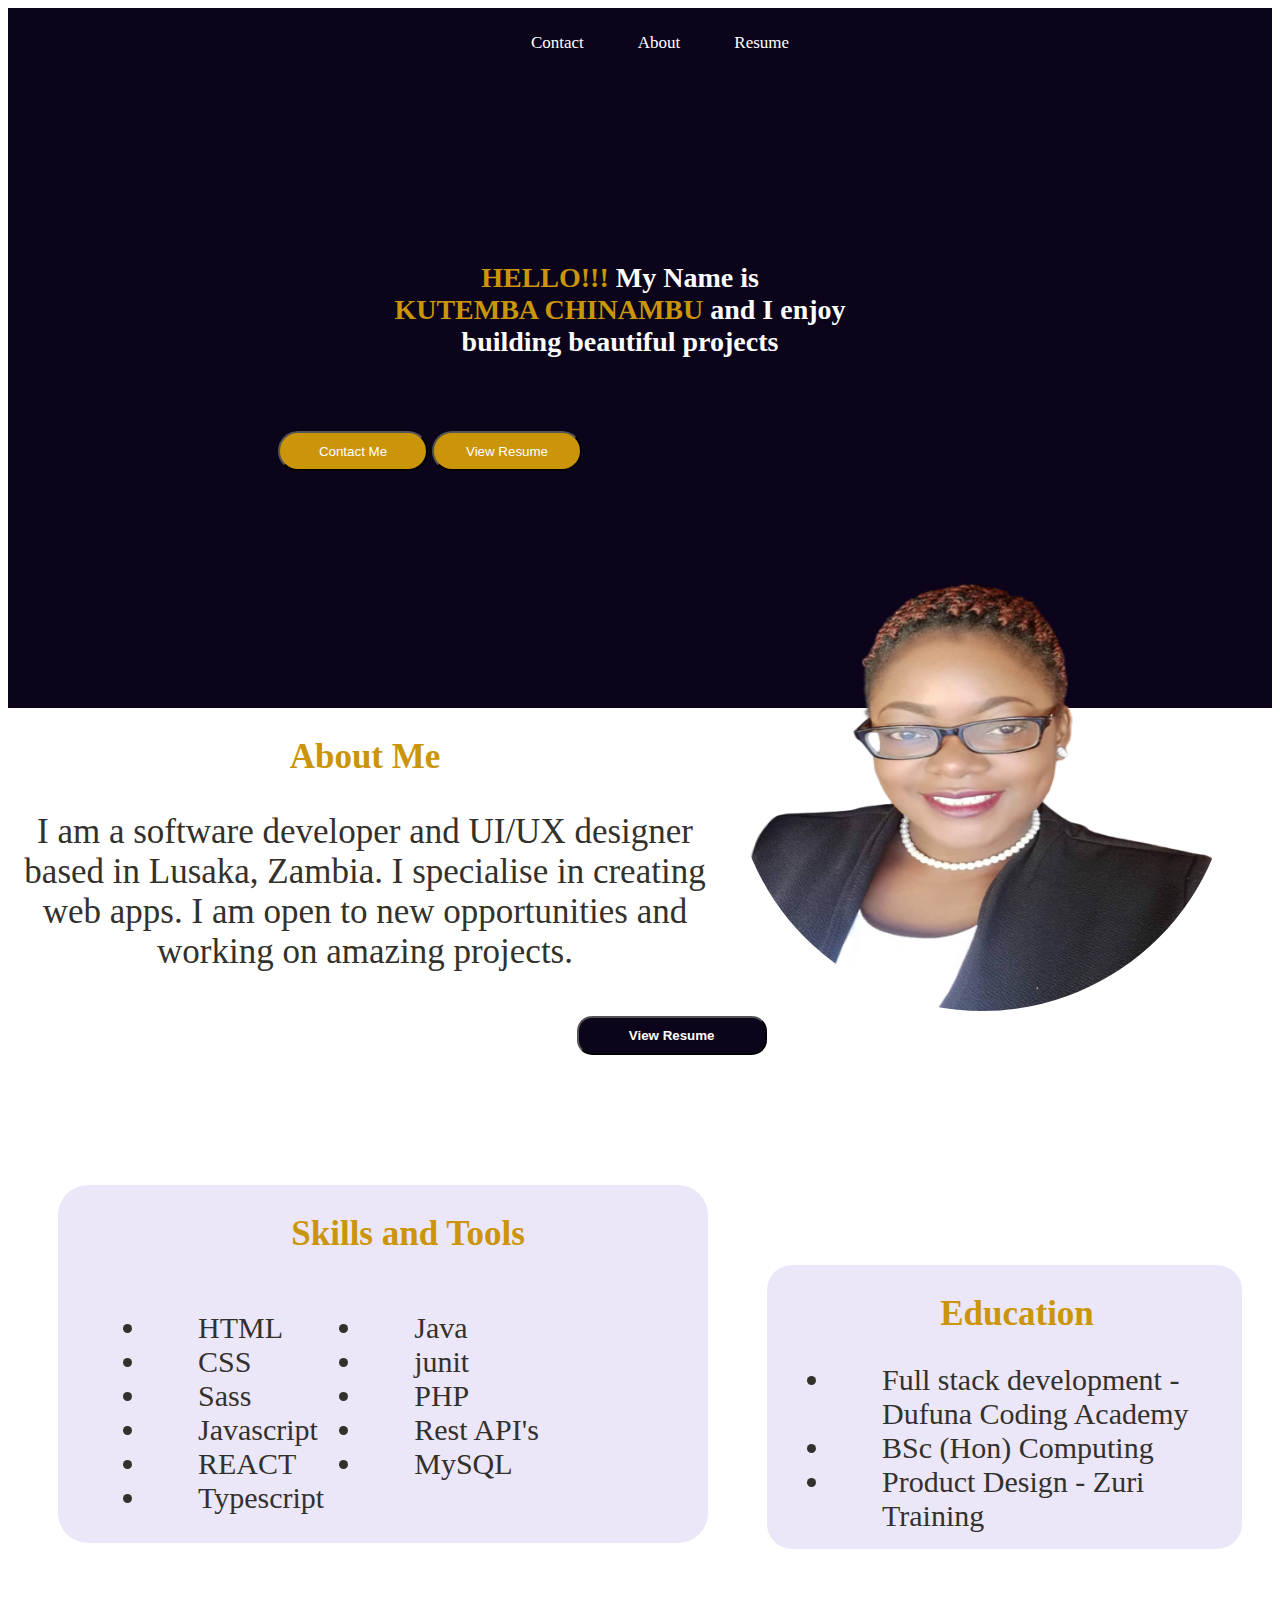
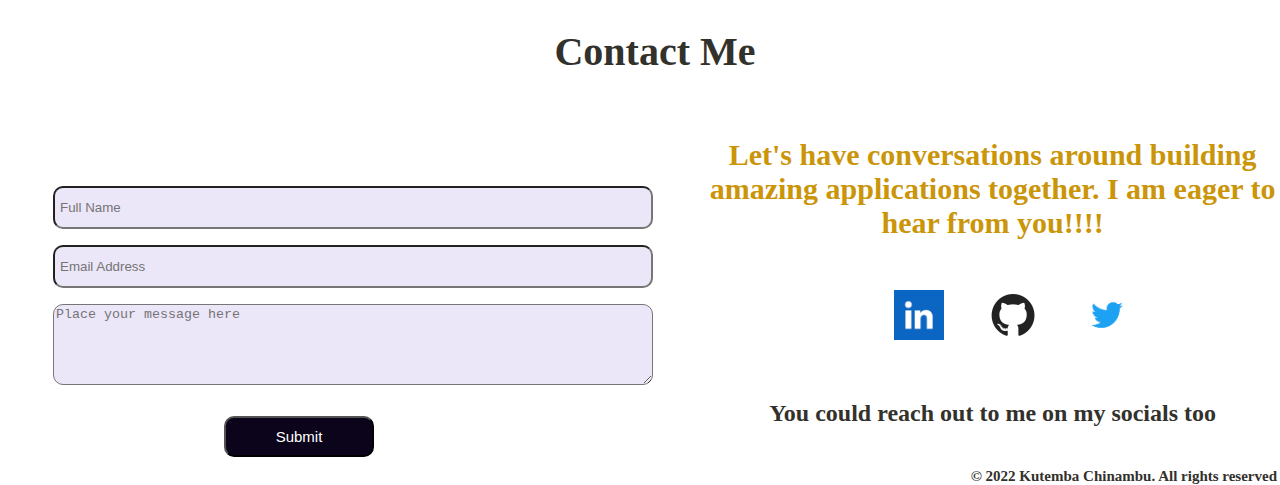
<file: index.html>
<html lang="en">
    <head>
        <meta charset="UTF-8" />
        <meta name="viewport" content="width=device-width, initial-scale=1.0" />
        <title>Kutemba's Portfolio</title>
        <link rel="stylesheet" href="sass/style.css" />
    </head>
    <body>
        <div class="firstpage">
            <section class="nav">
                <ul>
                    <li><a href="#contact">Contact</a></li>
                    <li><a href="#about"> About</a></li>
                    <li><a href="https://docs.google.com/document/d/1u0KnTFdUvs_WLLNSxBh6FAd6_hLVeV-2TIHshOcZ3tE/edit?usp=sharing">Resume</a></li>
                </ul>
            </section>
            <section class="main">
                <div id="maintext">
                    <h3><span>HELLO!!!</span>  My Name is<br/> <span>KUTEMBA CHINAMBU</span> and I enjoy<br/> building beautiful projects </h3>
                    <div class="buttons">
                        <button><a href="#contact">Contact Me</a></button>
                        <button><a href="https://docs.google.com/document/d/1u0KnTFdUvs_WLLNSxBh6FAd6_hLVeV-2TIHshOcZ3tE/edit?usp=sharing">View Resume</button></a> 
    
                    </div>

                </div>
                <div id="image">
                    <img src="images/kutemba.png" alt="kutemba" />
                </div>
               
            </section>
        </div>
            <section id="about">
                <h2>About Me</h2>
                <p>I am a software developer and UI/UX designer based in Lusaka, Zambia.
                     I specialise in creating web apps. I am open to new opportunities and working on amazing projects.  </p>
                <div class="abt"><button><a href="https://docs.google.com/document/d/1u0KnTFdUvs_WLLNSxBh6FAd6_hLVeV-2TIHshOcZ3tE/edit?usp=sharing"> View Resume</button></a></div>
                
                <div class="sk">
                     <div class="skills">
                        <h2>Skills and Tools</h2>
                    <ul id="left">
                        <li>HTML</li>
                        <li>CSS</li>
                        <li>Sass</li>
                        <li>Javascript</li>
                        <li>REACT </li>
                        <li>Typescript</li>    
                    </ul>
                    <ul id="right">
                        <li>Java</li>
                        <li>junit</li>
                        <li>PHP</li>
                        <li>Rest API's</li>
                        <li>MySQL</li>

                    </ul>
                </div>

                    </div>

                <div class="ed">
                    <div class="education">
                        <h2>Education</h2>
                        <ul>
                            <li>Full stack development - Dufuna Coding Academy</li>
                            <li>BSc (Hon) Computing</li>
                            <li>Product Design - Zuri Training</li>
                            
                        </ul>
                    </div>
    

                </div>    
                    
               
            </section>
            <section id="contact">
                <h2>Contact Me</h2>
                <div class="forms">
                    <form  action="https://formspree.io/f/xeqdjvlq" method="post">
                        <input type="text" id="fullname" name="fname" placeholder="Full Name"><br>
                        <input type="text" id="email" name="email" placeholder="Email Address"><br>
                        <textarea placeholder="Place your message here" id="message" name="message" rows="5" cols="50" ></textarea>
                        <div id="btn"><button type="submit">Submit</button></div>
                        </form>
                </div>
               
                <div class="socials">
                    <p>Let's have conversations around building amazing applications together. I am eager to hear from you!!!!</p>
                    <div id="pad">
                        <ul>
                            <li><a href="https://www.linkedin.com/in/kutemba-chinambu-2165829a"><img src="images/linkedin.png" alt="linkedIn" /></a> </li>
                            <li><a href="https://github.com/Kutembachinambu"><img src="images/github.jpg" alt="github" /></a></li>
                            <li><a href="https://twitter.com/KutembaChinambu?t=g5zUSXXlPW5EfU_lV7NiRA&s=08"><img src="images/twitter.png" alt="twitter" /></a></li>
                            
                        </ul>

                    </div>
                
                <h5>You could reach out to me on my socials too</h5>
                <p id="copy">&#169; 2022 Kutemba Chinambu. All rights reserved</p>

                </div> 
                   
             </section>
             <section class="footer">
                
             </section>
            
    </body>

</html>
</file>
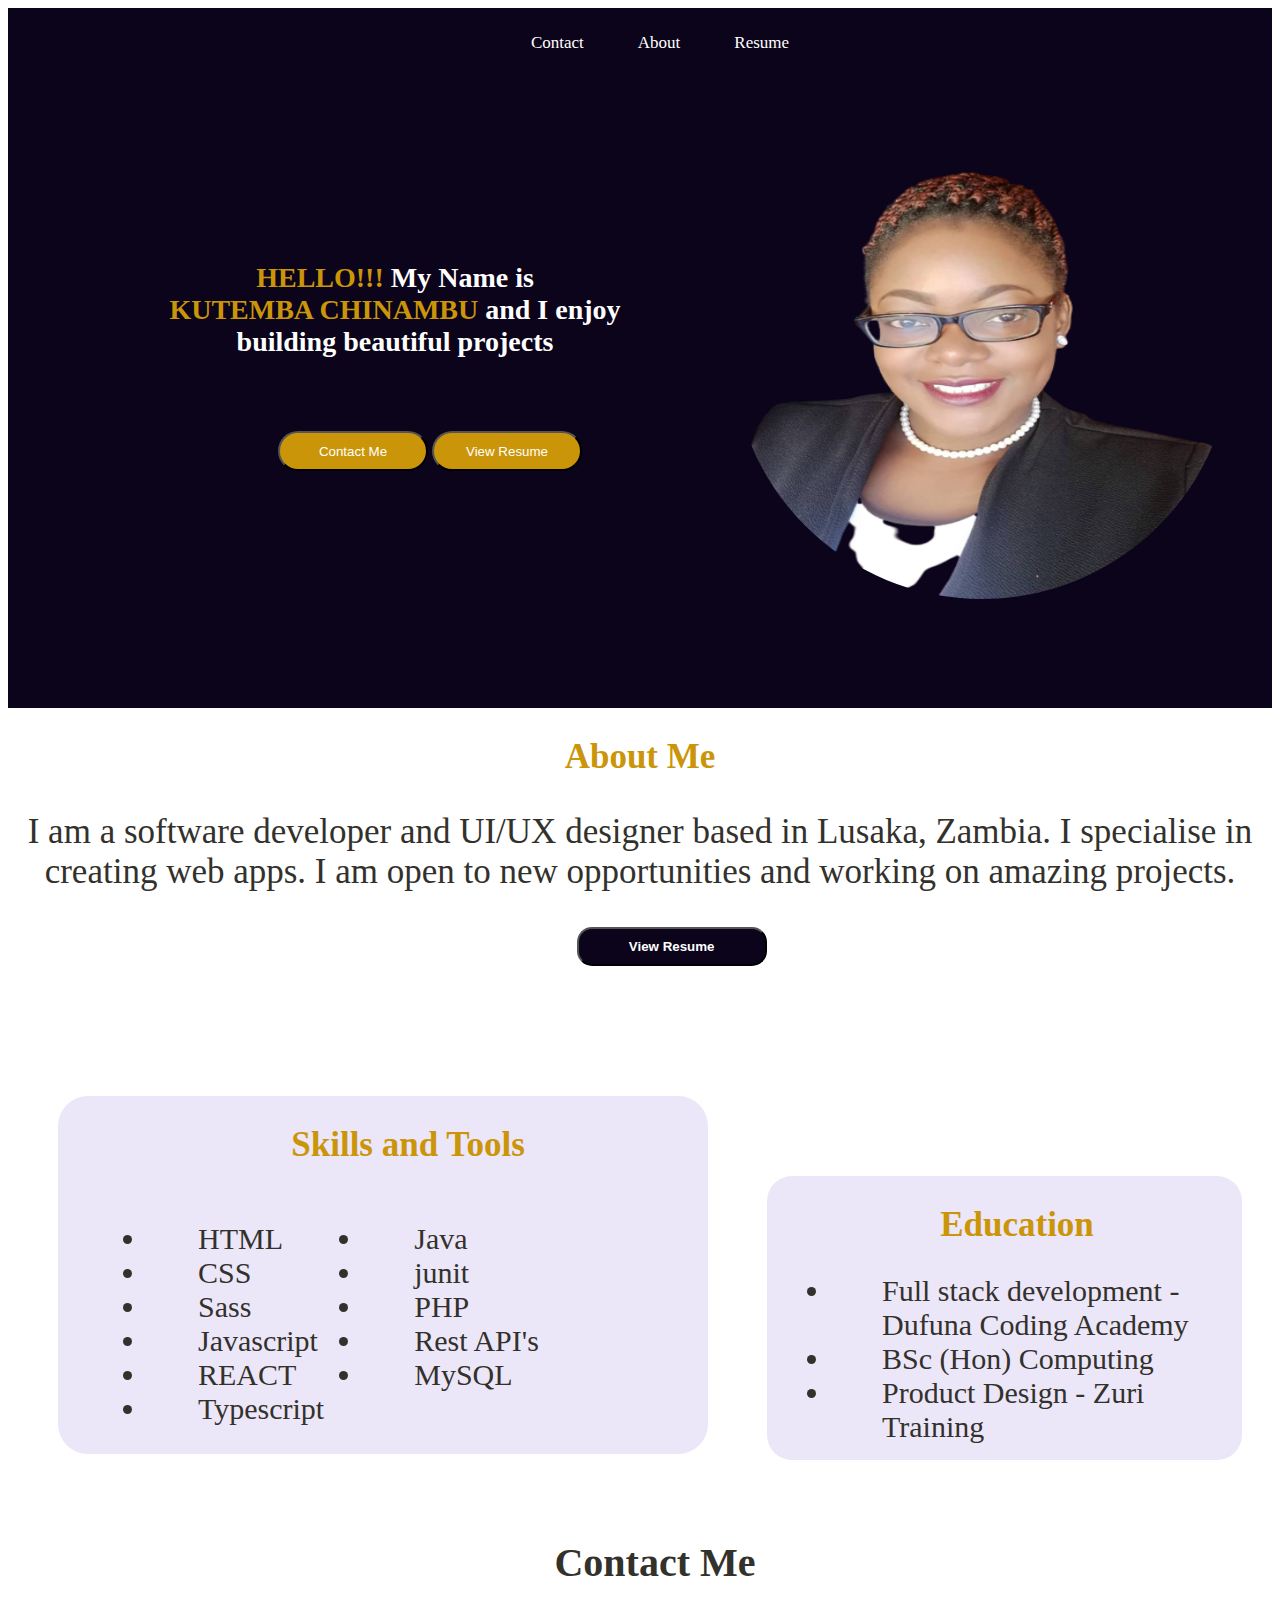
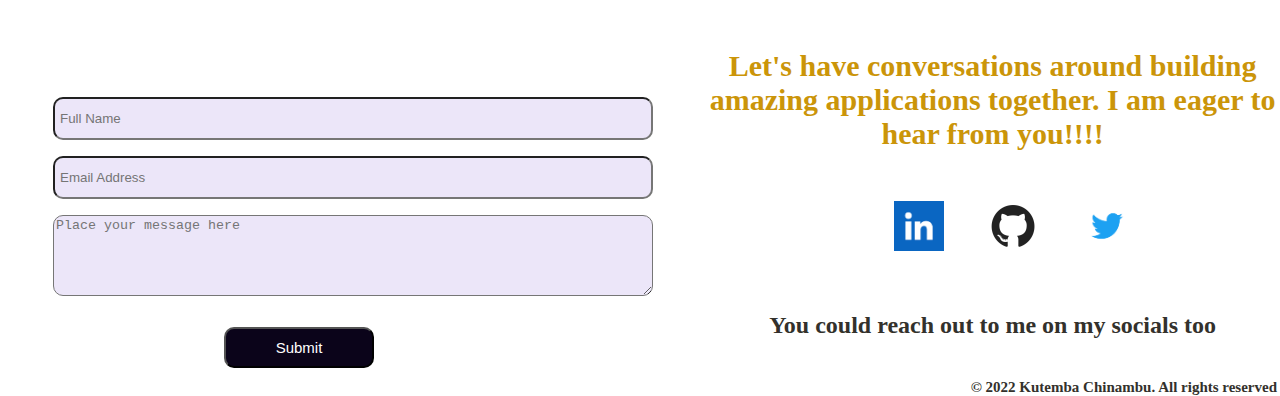
<file: portfolio.html>
<html lang="en">
    <head>
        <meta charset="UTF-8" />
        <meta name="viewport" content="width=device-width, initial-scale=1.0" />
        <title>Kutemba's Portfolio</title>
        <link rel="stylesheet" href="sass/style.css" />
    </head>
    <body>
        <div class="firstpage">
            <section class="nav">
                <ul>
                    <li><a href="#contact">Contact</a></li>
                    <li><a href="#about"> About</a></li>
                    <li><a href="https://docs.google.com/document/d/1u0KnTFdUvs_WLLNSxBh6FAd6_hLVeV-2TIHshOcZ3tE/edit?usp=sharing">Resume</a></li>
                </ul>
            </section>
            <section class="main">
                <div id="image">
                    <img src="images/kutemba.png" alt="kutemba" />
                </div>
                <div id="maintext">
                    <h3><span>HELLO!!!</span>  My Name is<br/> <span>KUTEMBA CHINAMBU</span> and I enjoy<br/> building beautiful projects </h3>
                    <div class="buttons">
                        <button><a href="#contact">Contact Me</a></button>
                        <button><a href="https://docs.google.com/document/d/1u0KnTFdUvs_WLLNSxBh6FAd6_hLVeV-2TIHshOcZ3tE/edit?usp=sharing">View Resume</button></a> 
    
                    </div>

                </div>
            </section>
        </div>
            <section id="about">
                <h2>About Me</h2>
                <p>I am a software developer and UI/UX designer based in Lusaka, Zambia.
                     I specialise in creating web apps. I am open to new opportunities and working on amazing projects.  </p>
                <div class="abt"><button><a href="https://docs.google.com/document/d/1u0KnTFdUvs_WLLNSxBh6FAd6_hLVeV-2TIHshOcZ3tE/edit?usp=sharing"> View Resume</button></a></div>
                
                <div class="sk">
                     <div class="skills">
                        <h2>Skills and Tools</h2>
                    <ul id="left">
                        <li>HTML</li>
                        <li>CSS</li>
                        <li>Sass</li>
                        <li>Javascript</li>
                        <li>REACT </li>
                        <li>Typescript</li>    
                    </ul>
                    <ul id="right">
                        <li>Java</li>
                        <li>junit</li>
                        <li>PHP</li>
                        <li>Rest API's</li>
                        <li>MySQL</li>

                    </ul>
                </div>

                    </div>

                <div class="ed">
                    <div class="education">
                        <h2>Education</h2>
                        <ul>
                            <li>Full stack development - Dufuna Coding Academy</li>
                            <li>BSc (Hon) Computing</li>
                            <li>Product Design - Zuri Training</li>
                            
                        </ul>
                    </div>
    

                </div>    
                    
               
            </section>
            <section id="contact">
                <h2>Contact Me</h2>
                <div class="forms">
                    <form  action="https://formspree.io/f/xeqdjvlq" method="post">
                        <input type="text" id="fullname" name="fname" placeholder="Full Name"><br>
                        <input type="text" id="email" name="email" placeholder="Email Address"><br>
                        <textarea placeholder="Place your message here" id="message" name="message" rows="5" cols="50" ></textarea>
                        <div id="btn"><button type="submit">Submit</button></div>
                        </form>
                </div>
               
                <div class="socials">
                    <p>Let's have conversations around building amazing applications together. I am eager to hear from you!!!!</p>
                    <div id="pad">
                        <ul>
                            <li><a href="https://www.linkedin.com/in/kutemba-chinambu-2165829a"><img src="images/linkedin.png" alt="linkedIn" /></a> </li>
                            <li><a href="https://github.com/Kutembachinambu"><img src="images/github.jpg" alt="github" /></a></li>
                            <li><a href="https://twitter.com/KutembaChinambu?t=g5zUSXXlPW5EfU_lV7NiRA&s=08"><img src="images/twitter.png" alt="twitter" /></a></li>
                            
                        </ul>

                    </div>
                
                <h5>You could reach out to me on my socials too</h5>
                <p id="copy">&#169; 2022 Kutemba Chinambu. All rights reserved</p>

                </div> 
                   
             </section>
             <section class="footer">
                
             </section>
            
    </body>

</html>
</file>
<file: sass/style.css>
.firstpage {
  width: 100%;
  height: 800;
  background-color: #0B041A;
}
@media only screen and (min-width: 1236px) and (max-width: 1550px) {
  .firstpage {
    height: 700px;
  }
}
@media only screen and (min-width: 901px) and (max-width: 1235px) {
  .firstpage {
    height: 550px;
  }
}
@media only screen and (min-width: 601px) and (max-width: 900px) {
  .firstpage {
    height: 700px;
  }
}
@media only screen and (max-width: 600px) {
  .firstpage {
    height: 600px;
  }
}
@media only screen and (min-width: 1800px) {
  .firstpage {
    height: 650px;
  }
}
@media only screen and (min-width: 1236px) and (max-width: 1550px) {
  .firstpage .main #maintext {
    padding: 140px 0px 20px 60px;
  }
}
@media only screen and (min-width: 901px) and (max-width: 1235px) {
  .firstpage .main #maintext {
    padding: 100px 0px 20px 50px;
    float: left;
  }
}
@media only screen and (min-width: 601px) and (max-width: 900px) {
  .firstpage .main #maintext {
    padding: 20px 0px 20px 110px;
  }
}
@media only screen and (max-width: 600px) {
  .firstpage .main #maintext {
    padding: 20px 0px 5px 20px;
  }
}
@media only screen and (min-width: 1800px) {
  .firstpage .main #maintext {
    padding: 140px 0px 20px 60px;
    float: left;
  }
}
@media only screen and (min-width: 1236px) and (max-width: 1550px) {
  .firstpage .main #image {
    float: right;
    padding-right: 30px;
  }
}
@media only screen and (min-width: 901px) and (max-width: 1235px) {
  .firstpage .main #image {
    padding: 10px;
    float: right;
  }
}
@media only screen and (min-width: 601px) and (max-width: 900px) {
  .firstpage .main #image {
    padding-right: 100px;
    text-align: center;
  }
}
@media only screen and (max-width: 600px) {
  .firstpage .main #image {
    padding: 5px;
    text-align: center;
  }
}
@media only screen and (min-width: 1800px) {
  .firstpage .main #image {
    float: right;
    padding-right: 50px;
  }
}
.firstpage ul {
  text-align: center;
}
.firstpage .nav li {
  list-style-type: none;
  display: inline-block;
  padding: 30px;
  color: fff;
}
@media only screen and (min-width: 1236px) and (max-width: 1550px) {
  .firstpage .nav li {
    font-size: 17px;
    padding: 25px;
  }
}
@media only screen and (min-width: 601px) and (max-width: 900px) {
  .firstpage .nav li {
    font-size: 15px;
    padding: 20px;
  }
}
@media only screen and (max-width: 600px) {
  .firstpage .nav li {
    font-size: 15px;
    padding: 15px 5px;
  }
}
@media only screen and (min-width: 1800px) {
  .firstpage .nav li {
    font-size: 20px;
    padding: 30px;
  }
}
.firstpage h3 {
  color: fff;
  font-size: 34px;
  font-weight: 600;
  text-align: center;
  padding: 0px 100px 5px 0px;
}
@media only screen and (min-width: 1236px) and (max-width: 1550px) {
  .firstpage h3 {
    font-size: 28px;
  }
}
@media only screen and (min-width: 901px) and (max-width: 1235px) {
  .firstpage h3 {
    font-size: 20px;
  }
}
@media only screen and (min-width: 601px) and (max-width: 900px) {
  .firstpage h3 {
    font-size: 24px;
    text-align: center;
  }
}
@media only screen and (max-width: 600px) {
  .firstpage h3 {
    font-size: 20px;
    padding: 0px 40px 5px 0px;
  }
}
@media only screen and (min-width: 1800px) {
  .firstpage h3 {
    font-size: 34px;
    float: left;
  }
}
.firstpage span {
  color: #CB9509;
  font-weight: 800;
}
.firstpage .main img {
  border-radius: 50%;
}
@media only screen and (min-width: 1236px) and (max-width: 1550px) {
  .firstpage .main img {
    width: 500px;
    height: 500px;
    padding: 5px 10px;
  }
}
@media only screen and (min-width: 901px) and (max-width: 1235px) {
  .firstpage .main img {
    width: 270px;
    height: 270px;
    padding: 10px 50px;
    border-radius: 50%;
  }
}
@media only screen and (min-width: 601px) and (max-width: 900px) {
  .firstpage .main img {
    width: 250px;
    height: 300px;
    padding: 20px;
  }
}
@media only screen and (max-width: 600px) {
  .firstpage .main img {
    width: 200px;
    height: 200px;
    float: centre;
  }
}
@media only screen and (min-width: 1800px) {
  .firstpage .main img {
    width: 400px;
    height: 400px;
  }
}
.firstpage .main li {
  list-style-type: none;
  display: inline-block;
}
.firstpage .main button {
  background-color: #CB9509;
  color: fff;
  border-radius: 20px;
  width: 150px;
  height: 40px;
  text-align: center;
}
.firstpage .main .buttons {
  padding: 50px 30px 20px 60px;
}
@media only screen and (min-width: 1236px) and (max-width: 1550px) {
  .firstpage .main .buttons {
    padding: 40px 25px 15px 210px;
  }
}
@media only screen and (min-width: 901px) and (max-width: 1235px) {
  .firstpage .main .buttons {
    font-size: 24px;
    padding: 50px 30px 20px 60px;
  }
}
@media only screen and (min-width: 601px) and (max-width: 900px) {
  .firstpage .main .buttons {
    padding: 15px 50px;
  }
}
@media only screen and (max-width: 600px) {
  .firstpage .main .buttons {
    padding: 5px 10px 5px 17px;
  }
}
@media only screen and (min-width: 1800px) {
  .firstpage .main .buttons {
    font-size: 34px;
  }
}

#about h2 {
  color: #CB9509;
  font-size: 48px;
  font-weight: bold;
  text-align: center;
}
@media only screen and (max-width: 600px) {
  #about h2 {
    font-size: 30px;
  }
}
@media only screen and (min-width: 1236px) and (max-width: 1550px) {
  #about h2 {
    font-size: 35px;
  }
}
@media only screen and (min-width: 901px) and (max-width: 1235px) {
  #about h2 {
    font-size: 40px;
  }
}
#about p {
  color: #33312C;
  font-size: 40px;
  text-align: center;
}
@media only screen and (max-width: 600px) {
  #about p {
    font-size: 20px;
  }
}
@media only screen and (min-width: 601px) and (max-width: 900px) {
  #about p {
    font-size: 25px;
  }
}
@media only screen and (min-width: 901px) and (max-width: 1235px) {
  #about p {
    font-size: 30px;
  }
}
@media only screen and (min-width: 1236px) and (max-width: 1550px) {
  #about p {
    font-size: 35px;
  }
}
#about button {
  padding: 10px 50px;
  background-color: #0B041A;
  border-radius: 15px;
  color: #fff;
  font-weight: 600;
}
#about .abt {
  padding-left: 45%;
  padding-bottom: 100px;
}
@media only screen and (max-width: 600px) {
  #about .abt {
    padding-left: 21%;
    padding-bottom: 50px;
  }
}
@media only screen and (min-width: 601px) and (max-width: 900px) {
  #about .abt {
    padding-left: 35%;
    padding-bottom: 15%;
  }
}
#about .skills {
  width: 600px;
  height: -webkit-fit-content;
  height: -moz-fit-content;
  height: fit-content;
  background-color: #ECE6F9;
  border-radius: 30px;
  padding-left: 50px;
}
@media only screen and (min-width: 1236px) and (max-width: 1550px) {
  #about .skills {
    font-size: 28px;
    float: left;
  }
}
@media only screen and (min-width: 901px) and (max-width: 1235px) {
  #about .skills {
    width: 350px;
    height: -webkit-fit-content;
    height: -moz-fit-content;
    height: fit-content;
    background-color: #ECE6F9;
    border-radius: 30px;
    padding-left: 50px;
    float: left;
  }
}
@media only screen and (min-width: 601px) and (max-width: 900px) {
  #about .skills {
    width: 100%;
    height: -webkit-fit-content;
    height: -moz-fit-content;
    height: fit-content;
    background-color: #ECE6F9;
    float: right;
  }
}
@media only screen and (max-width: 600px) {
  #about .skills {
    width: 100%;
    height: -webkit-fit-content;
    height: -moz-fit-content;
    height: fit-content;
    background-color: #ECE6F9;
    padding: 5px;
    float: left;
  }
}
@media only screen and (min-width: 1800px) {
  #about .skills {
    width: 650px;
    font-size: 34px;
    float: left;
  }
}
#about li {
  font-size: 30px;
  color: #33312C;
}
@media only screen and (max-width: 600px) {
  #about li {
    font-size: 15px;
  }
}
@media only screen and (min-width: 601px) and (max-width: 900px) {
  #about li {
    font-size: 20px;
    padding: 5px 10px;
  }
}
@media only screen and (min-width: 901px) and (max-width: 1235px) {
  #about li {
    font-size: 20px;
    padding: 5px 10px 10px 10px;
  }
}
@media only screen and (min-width: 1236px) and (max-width: 1550px) {
  #about li {
    font-size: 30px;
    padding-left: 50px;
  }
}
@media only screen and (min-width: 1800px) {
  #about li {
    font-size: 30px;
    padding: 20px;
  }
}
#about .second {
  float: right;
}
@media only screen and (max-width: 600px) {
  #about .second {
    float: none;
  }
}
#about .sk {
  padding: 30px 50px 50px 50px;
}
@media only screen and (max-width: 600px) {
  #about .sk {
    padding: 5px 5px 30px 5px;
  }
}
@media only screen and (min-width: 1236px) and (max-width: 1550px) {
  #about #left {
    float: left;
  }
}
@media only screen and (min-width: 1800px) {
  #about #left {
    float: left;
  }
}
@media only screen and (min-width: 601px) and (max-width: 900px) {
  #about #left {
    float: left;
  }
}
@media only screen and (min-width: 901px) and (max-width: 1235px) {
  #about #left {
    float: left;
  }
}
@media only screen and (max-width: 600px) {
  #about #left {
    float: left;
  }
}
@media only screen and (max-width: 600px) {
  #about #right {
    float: right;
  }
}
@media only screen and (min-width: 1236px) and (max-width: 1550px) {
  #about #right {
    float: left;
  }
}
@media only screen and (min-width: 1800px) {
  #about #right {
    float: right;
  }
}
@media only screen and (min-width: 601px) and (max-width: 900px) {
  #about #right {
    float: right;
  }
}
@media only screen and (min-width: 901px) and (max-width: 1235px) {
  #about #right {
    float: right;
  }
}

@media only screen and (min-width: 1236px) and (max-width: 1550px) {
  .education {
    width: 450px;
    height: -webkit-fit-content;
    height: -moz-fit-content;
    height: fit-content;
    background-color: #ECE6F9;
    border-radius: 25px;
    padding-left: 25px;
    float: right;
  }
}
@media only screen and (min-width: 901px) and (max-width: 1235px) {
  .education {
    width: 350px;
    height: -webkit-fit-content;
    height: -moz-fit-content;
    height: fit-content;
    background-color: #ECE6F9;
    border-radius: 25px;
    padding-left: 25px;
    float: right;
  }
}
@media only screen and (min-width: 601px) and (max-width: 900px) {
  .education {
    width: 100%;
    height: -webkit-fit-content;
    height: -moz-fit-content;
    height: fit-content;
    background-color: #ECE6F9;
    border-radius: 30px;
    padding: 10px 0 30px 10px;
  }
}
@media only screen and (max-width: 600px) {
  .education {
    width: 100%;
    height: -webkit-fit-content;
    height: -moz-fit-content;
    height: fit-content;
    background-color: #ECE6F9;
    border-radius: 30px;
    padding: 5px;
  }
}
@media only screen and (min-width: 1800px) {
  .education {
    width: 600px;
    height: -webkit-fit-content;
    height: -moz-fit-content;
    height: fit-content;
    background-color: #ECE6F9;
    border-radius: 30px;
    padding-left: 10px;
    padding-bottom: 10px;
    padding-top: 10px;
    float: right;
  }
}

.ed {
  padding: 30px 50px 50px 50px;
}
@media only screen and (max-width: 600px) {
  .ed {
    padding: 250px 40px 20px 5px;
  }
}
@media only screen and (min-width: 601px) and (max-width: 900px) {
  .ed {
    padding: 400px 60px 20px 5px;
  }
}
@media only screen and (min-width: 901px) and (max-width: 1235px) {
  .ed {
    padding: 20px 30px 10px 5px;
  }
}
@media only screen and (min-width: 1236px) and (max-width: 1550px) {
  .ed {
    padding: 30px 30px 10px 10px;
  }
}

#contact {
  width: 100%;
  height: 190px;
  padding-top: 20px;
  padding-left: 15px;
  padding-right: 15px;
}
@media only screen and (min-width: 901px) and (max-width: 1235px) {
  #contact {
    padding-top: 200px;
  }
}
@media only screen and (min-width: 1800px) {
  #contact {
    padding-top: 190px;
  }
}
#contact h2 {
  font-weight: bold;
  text-align: center;
  color: #33312C;
}
@media only screen and (max-width: 600px) {
  #contact h2 {
    font-size: 15px;
  }
}
@media only screen and (min-width: 601px) and (max-width: 900px) {
  #contact h2 {
    font-size: 35px;
  }
}
@media only screen and (min-width: 901px) and (max-width: 1235px) {
  #contact h2 {
    font-size: 40px;
    padding-top: 100px;
  }
}
@media only screen and (min-width: 1236px) and (max-width: 1550px) {
  #contact h2 {
    font-size: 40px;
    padding-top: 300px;
  }
}
@media only screen and (min-width: 1800px) {
  #contact h2 {
    font-size: 48;
    padding: 100px;
    text-align: center;
  }
}
#contact form input {
  width: 600px;
  border-radius: 10px;
  padding: 12px 5px;
  margin: 8px 0;
  box-sizing: border-box;
  background-color: #ECE6F9;
}
@media only screen and (max-width: 600px) {
  #contact form input {
    width: 100%;
  }
}
@media only screen and (min-width: 601px) and (max-width: 900px) {
  #contact form input {
    width: 100%;
  }
}
@media only screen and (min-width: 901px) and (max-width: 1235px) {
  #contact form input {
    width: 100%;
  }
}
#contact form textarea {
  width: 600px;
  border-radius: 10px;
  box-sizing: border-box;
  margin: 8px 0;
  background-color: #ECE6F9;
}
@media only screen and (max-width: 600px) {
  #contact form textarea {
    width: 100%;
  }
}
@media only screen and (min-width: 601px) and (max-width: 900px) {
  #contact form textarea {
    width: 100%;
  }
}
@media only screen and (min-width: 901px) and (max-width: 1235px) {
  #contact form textarea {
    width: 100%;
  }
}
#contact form button {
  background-color: #0B041A;
  color: fff;
  padding: 10px 50px;
  text-align: centre;
  font-size: 15px;
  font-weight: 500;
  border-radius: 10px;
}
@media only screen and (max-width: 600px) {
  #contact form button {
    padding: 10px 30px;
    font-size: 10px;
  }
}
#contact form #btn {
  padding: 4% 30%;
}
@media only screen and (max-width: 600px) {
  #contact form #btn {
    padding: 20px 15px;
  }
}
@media only screen and (min-width: 601px) and (max-width: 900px) {
  #contact form #btn {
    padding: 25px 70px;
  }
}
@media only screen and (min-width: 901px) and (max-width: 1235px) {
  #contact form #btn {
    padding: 25px 90px;
  }
}
#contact .socials {
  float: right;
  width: 45%;
  height: 160px;
  padding-right: 10px;
}
@media only screen and (max-width: 600px) {
  #contact .socials {
    padding-top: 15px;
  }
}
#contact .socials p {
  color: #CB9509;
  font-weight: 600;
  font-size: 30px;
  text-align: center;
}
@media only screen and (max-width: 600px) {
  #contact .socials p {
    font-size: 15px;
    font-weight: 200;
  }
}
@media only screen and (min-width: 601px) and (max-width: 900px) {
  #contact .socials p {
    font-size: 24px;
  }
}
@media only screen and (min-width: 901px) and (max-width: 1235px) {
  #contact .socials p {
    font-size: 30px;
  }
}
#contact .socials li {
  list-style-type: none;
  display: inline-block;
  padding: 20px;
}
@media only screen and (max-width: 600px) {
  #contact .socials li {
    padding: 5px;
  }
}
#contact .socials img {
  width: 50px;
  height: 50px;
}
@media only screen and (max-width: 600px) {
  #contact .socials img {
    width: 20px;
    height: 20px;
  }
}
@media only screen and (min-width: 601px) and (max-width: 900px) {
  #contact .socials img {
    width: 25px;
    height: 25px;
  }
}
@media only screen and (min-width: 901px) and (max-width: 1235px) {
  #contact .socials img {
    width: 25px;
    height: 25px;
  }
}
#contact .socials h5 {
  color: #33312C;
  font-size: 24px;
  text-align: center;
}
@media only screen and (max-width: 600px) {
  #contact .socials h5 {
    font-size: 15px;
  }
}
@media only screen and (min-width: 601px) and (max-width: 900px) {
  #contact .socials h5 {
    font-size: 18px;
  }
}
#contact .socials #copy {
  font-size: 15px;
  text-align: right;
  color: #33312C;
}
@media only screen and (max-width: 600px) {
  #contact .socials #copy {
    font-size: 8px;
    padding-top: 80px;
  }
}
@media only screen and (min-width: 601px) and (max-width: 900px) {
  #contact .socials #copy {
    font-size: 10px;
  }
}
#contact .socials #pad {
  text-align: center;
}

.forms {
  float: left;
  width: 45%;
  height: 160px;
  padding-left: 30px;
  padding-top: 70px;
}
@media only screen and (max-width: 600px) {
  .forms {
    padding-left: 5px;
    padding-top: 20px;
  }
}

a:link {
  text-decoration: none;
  color: fff;
}

a:visited {
  text-decoration: none;
  color: fff;
}

a:hover {
  text-decoration: none;
  color: #CB9509;
}

a:active {
  text-decoration: none;
  color: #FCFAED;
}/*# sourceMappingURL=style.css.map */
</file>
